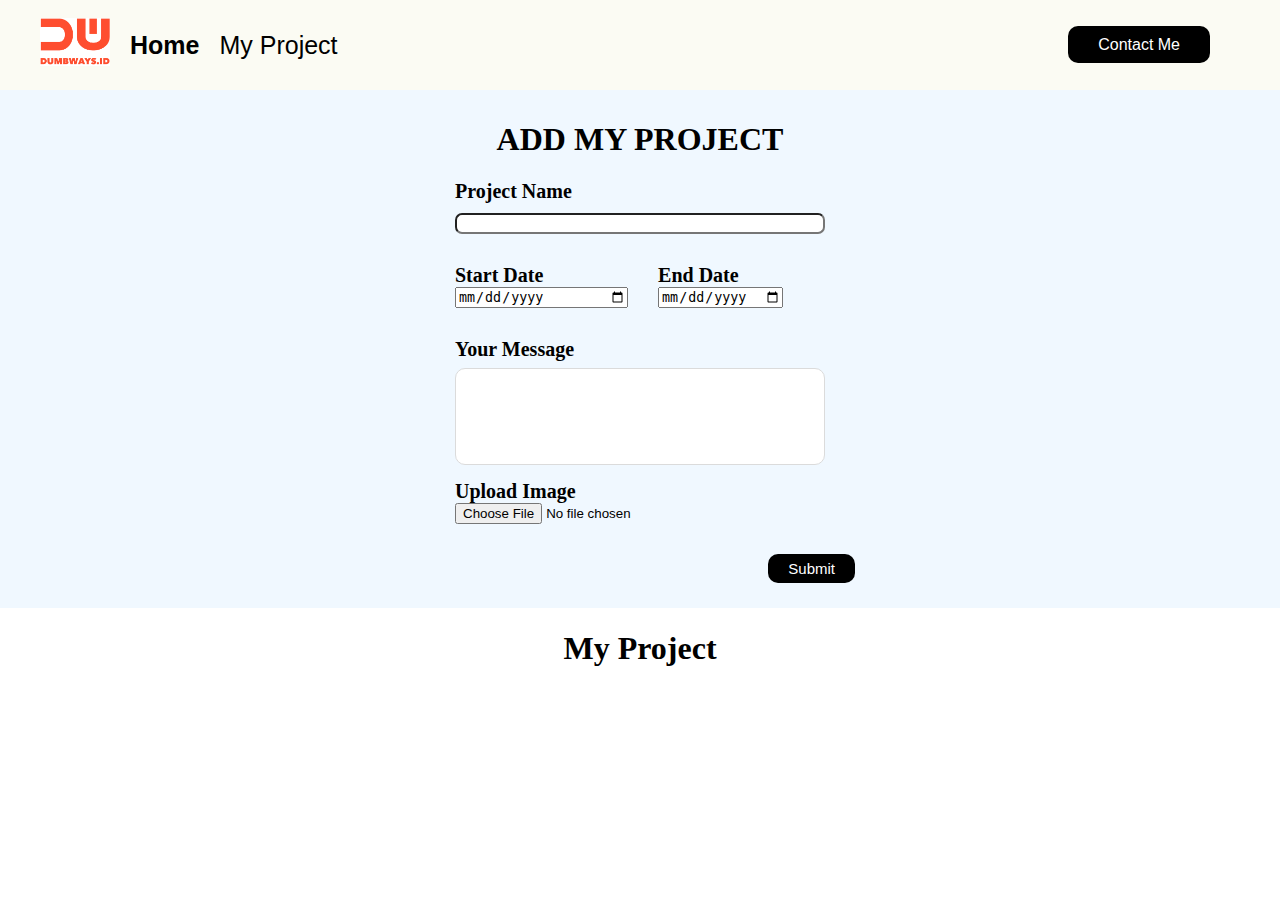
<file: index.html>
<html>
    <head>
        <link rel="stylesheet" href="blog.css">
        <link rel="stylesheet" href="https://maxcdn.bootstrapcdn.com/font-awesome/4.5.0/css/font-awesome.min.css" />
    </head>

    <body>
        <div>
            <nav>
                <div class="nav-left">
                    <ul>
                        <li><a href="index.html"><img src="./logoo.png" alt=""></a></li>
                        <li class="home"><a href="index.html">Home</a></li>
                        <li class="myProject">My Project</li>
                    </ul>
                </div>
                <div class="nav-right">
                    <a href="contact.html">Contact Me</a>
                </div>
            </nav>
        </div>

        <div class="addProject">
            <form>
                <h1>ADD MY PROJECT</h1>
                <div>
                    <label for="input-name">Project Name</label>
                    <input type="text" id="input-name">
                </div>
                <div class="date">
                    <div>
                    <label for="input-start-date">Start Date</label> 
                    <input type="date" id="start-date"  >
                    </div>
                    <div>
                        <label for="input-end-date">End Date</label> 
                        <input type="date" id="end-date" >
                    </div>
                </div>
                
                <div>
                    <label for="input-message">Your Message</label>
                    <textarea name="" id="input-message" cols="60" rows="5"></textarea>
                </div>
                <!-- <div class="technologies">
                    <label for="input-technologies">Technologies</label><br>
                    <input type="checkbox" nama="teknologi 1"  value="Node JS"> Node JS
                    <input type="checkbox" nama="teknologi 2"  value="React JS"> React JS <br>  
                    <input type="checkbox" nama="teknologi 3"  value="Next JS"> Next JS
                    <input type="checkbox" nama="teknologi 4"  value="python"> Python
                </div> -->
                <div>
                    <label for="input-image">Upload Image</label>
                    <input type="file" id="input-image">
                </div>
                <div class="tombol">
                    <button type="button" onclick="addBlog(event); this.reset(); return false"> Submit</button>
                </div>
            </form>
        </div>

        <h1>My Project</h1>
        <div id="contents" class="card-list" >
            <!-- <div class="card">
             <div class="card-image">
                <img src="./profil.jpg" alt="">
            </div>
            <div class="card-content"> 
                < <div class="input-name">
                    <h3>
                        <a href="cardDetail.html" style="color:black ;" target="_blank">
                            Web Progammer merupakan profesi benefit di masa depan
                        </a>
                    </h3>
                </div>
                <div class="card-detail-content">
                    12 juil 2022 22:30 WIB | Ichsan Nur Jamal
                </div>

                <div class="start-date">
                    <label for="">start date :</label>
                    <input type="text" id="start-date">
                </div>
                <div class="end-date">
                    <label for="">end date:</label>
                    <input type="text" id="end-date">
                </div>

                <div class="input-message">
                    <p>Lorem ipsum, dolor sit amet consectetur adipisicing elit. Repellendus nam provident porro. Recusandae ab veniam dolores? Eum, similique natus delectus debitis incidunt animi fugit magnam, nulla atque quos at id.</p>
                </div>

                <div class="input-technologi">
                    <label for="technologies">Technologis</label>
                    

                </div>

                <div class="os">
                    <i class="fa brands fa-google-play"></i>
                </div>

                <div class="btn-group">
                    <button class="btn-edit"> Edit Post</button>
                    <button class="btn-post"> Post Blog</button>
                </div>
            </div> 
            </div>
        </div> -->
    </body>

    <script src="blog.js"></script>
</html>
</file>
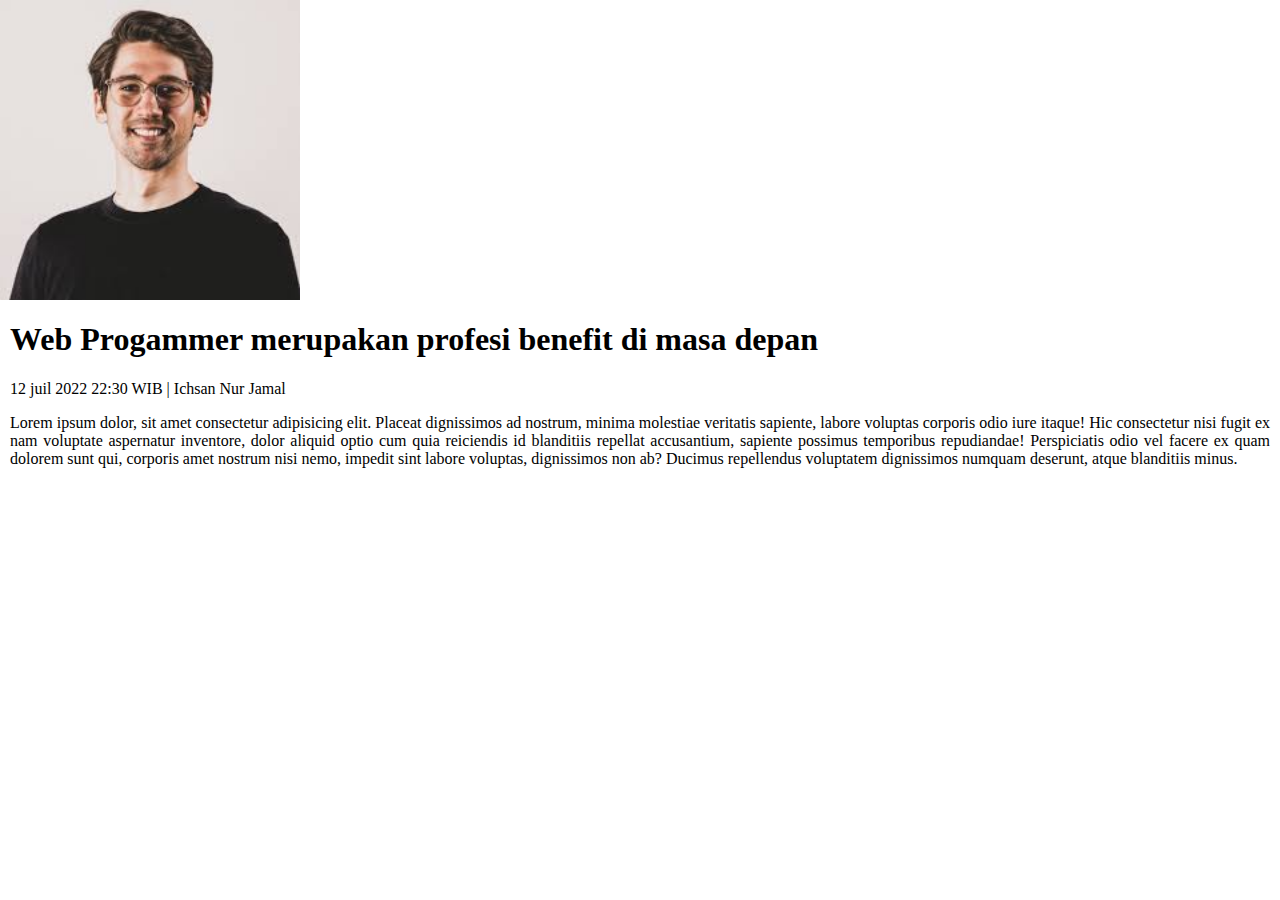
<file: cardDetail.html>
<html>
    <head>
        <link rel="stylesheet" href="cardDetail.css">
    </head>

    <body>
        <div class="card">
            <div class="card-image">
                <img src="./profil.jpg" alt="">
            </div>
            <div class="card-content">
                <div>
                    <h1>
            
                            Web Progammer merupakan profesi benefit di masa depan
                        
                </div>
                <div class="card-detail-content">
                    12 juil 2022 22:30 WIB | Ichsan Nur Jamal
                </div>

                <div class="card-desc">
                    <p>Lorem ipsum dolor, sit amet consectetur adipisicing elit. Placeat dignissimos ad nostrum, minima molestiae veritatis sapiente, labore voluptas corporis odio iure itaque! Hic consectetur nisi fugit ex nam voluptate aspernatur inventore, dolor aliquid optio cum quia reiciendis id blanditiis repellat accusantium, sapiente possimus temporibus repudiandae! Perspiciatis odio vel facere ex quam dolorem sunt qui, corporis amet nostrum nisi nemo, impedit sint labore voluptas, dignissimos non ab? Ducimus repellendus voluptatem dignissimos numquam deserunt, atque blanditiis minus.</p>
                </div>

                <div class="os">
                    <i class="fa solid fa-mobile"></i>
                    <i class="fa brands fa-android"></i>
                    <i class="fa brands fa-apple"></i>
                </div>

            </div>   
        </div>
    </body>
</html>
</file>
<file: blog.css>
*{
    text-decoration: none;

}

body{
    margin: 0;
}

nav{
    background-color: rgb(251, 251, 243);
    display: flex;
    align-items: center;
    height: 10vh;
    font-family: Arial, Helvetica, sans-serif;
}

nav ul {
    display: flex;
    list-style-type: none;
    align-items: center;
}

nav ul li {
    margin-right: 20px;
    font-size: 25px;
}

.home{
    font-weight: bold;
}

nav ul li a {
    color: black;
}

nav ul li img {
    width: 70px;
}

.nav-left{
    flex: 60%;
}

.nav-right{
    flex: 30%;
    text-align: end;
    margin-right: 70px;
}

.nav-right a {
    background-color: black;
    padding: 10px 30px;
    color: white;
    border-radius: 10px;
}

.addProject{
    background-color: aliceblue;
}

form{
    width: 400px;
    margin:  auto;
    padding: 10px;
    background-color: aliceblue;
}

form div {
    margin: 15px;
}

label {
    font-weight: bold;
    font-size: 20px;
}

#input-name{
    width: 100%;
    margin-top: 10px;
    border-radius: 7px;
}

.date{
    display: flex;
    align-items: flex-start;
    margin: 0;
    border-radius: 10px;
}

#start-date{
    width: 100%;
  
}

#endt-date{
    width: 100%;
}



textarea {
    border: 1px solid #dbdbdb;
    background-color: white;
    width: 100%;
    resize: none;
    padding: 10px;
    margin-top: 7px;
    border-radius: 10px;
}

.technologies input{
    margin-top: 25px;
    margin-bottom: 10px;
    margin-left: 25;
    padding: 10px
}

button {
    float: right;
    background-color: black;
    color: #ffffff;
    padding: 6px 20px;
    border: none;
    border-radius: 10px;
    margin-top: 15px;
    font-size: 15px;
    cursor: pointer;
}

button:hover {
    background-color: green;
}
h1{
    text-align: center;
}

.tombol{
    display: flex;
    width: 100%;
    justify-content: end;
}



.card-list{
  
    display: flex;
    align-items: auto;
    flex-direction: row;
}


.card{
    width: 350px;
    margin: 30px;
    border: 1px solid black;
  
}



.card img {
    width: 100%;
    height: 300px;
}


.btn-group{
    display: flex;
    width: 100%;
    justify-content: start;
    margin: 10px;
    margin-right: 10px;
}

.btn-group .btn-edit{
    margin-right: 5px;
}
</file>
<file: cardDetail.css>
body{
    margin: 0;
}

.card{
    display: contents;
    margin: 30px;
}

.card-image{
    width: 100%;
}

.card img {
    width:auto;
    height: 300px;
}

.card-content{
    margin: 10px;
    text-align: justify;
}
</file>
